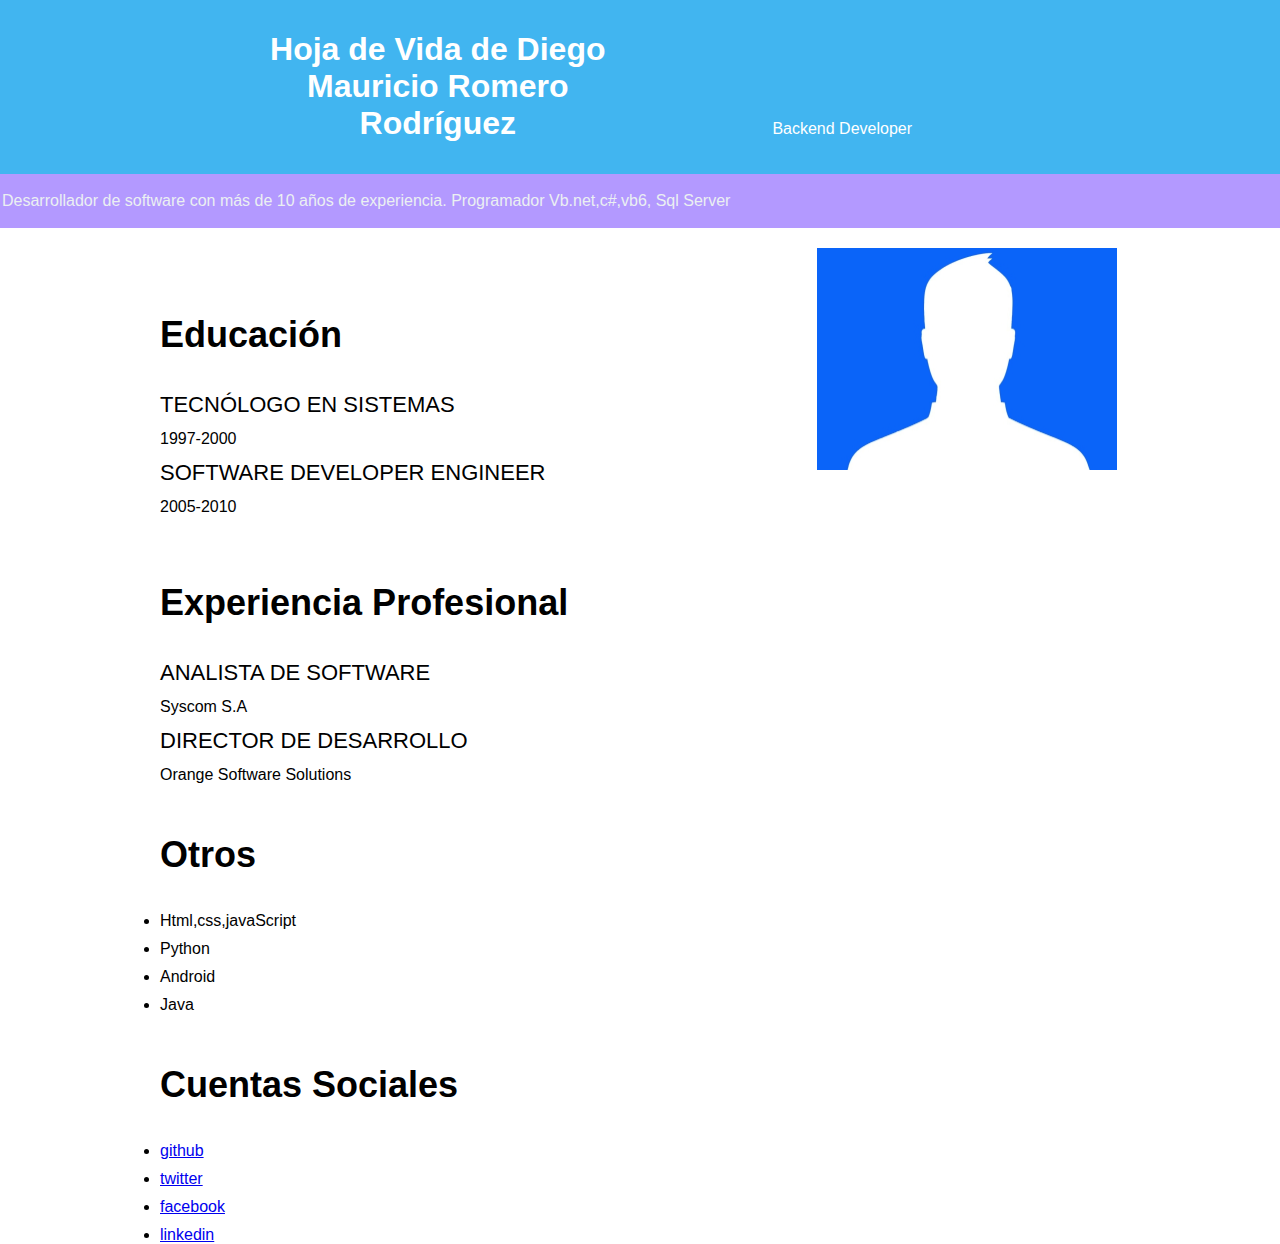
<file: Cv/index.html>
<!DOCTYPE HTML>     
<html lang="en">
<head>
 <title>Hoja de Vida Diego Mauricio Romero Rodríguez</title>   
 <meta charset="utf-8"/>
 <meta http-equiv="X-UA-Compatible" content="IE=edge" />
 <meta name="viewport" content="width=device-width, initial-scale=1" />
 <meta name="keywords" content="html,CV,Diego,Romero"/>
 <meta name="description" content="Desarrollador de Software .NET, C#, Android, Java "/>
 <meta name="author" content="Orange Software Solutions"/>
 <!-- <meta name="robots" content="noodp"/>-->
 <!-- Meta Open Graph para convertir pagina en web en objeto grafico enriquecido  -->
 <!--<meta property="og:locate" content="es_ES"/>-->
 <!--<meta property="og:title" content="ejemplo de meta Open Graph para presentar en redes sociales"/>-->
 <!--<meta property="og:type" content="article"/>-->
 <!--<meta property="og:description" content="descripcion"/>-->
 <!--<meta property="og:url" content="http:/"/>-->
</head>
<body style="font-family: Arial, Helvetica, sans-serif;margin: 0;">
 <header style="background-color:#41b5f0;color: white;text-align: center;padding: 10px ;">
  <h1 style="display: inline-block;width: 400px;font-weight: 700;">Hoja de Vida de Diego Mauricio Romero Rodríguez</h1> 
  <p style="display: inline-block;width: 400px;font-weight: 200;">Backend Developer</p>
 </header>
 <div class="" style="background-color:#b399ff;color:#ebf0f2;padding: 2px">
  <p> Desarrollador de software con más de 10 años de experiencia. Programador Vb.net,c#,vb6, Sql Server </p>
 </div>
 <section>
   <div style="width: 960px;height: 200px;margin-right: auto;margin-left: auto;">
    <div style="margin-top: 50px;display: inline-block;width: 68%;vertical-align: top;">
      <h3 style="font-size: 36px;font-weight: 700;">Educación</h3>
      <div>
        <dl>
          <dt style="font-size: 22px;text-transform: uppercase;margin-bottom: 12px;margin-top: 12px;">Tecnólogo en Sistemas</dt>
          <dd style="margin:0;">1997-2000</dd>
          <dt style="font-size: 22px;text-transform: uppercase;margin-bottom: 12px;margin-top: 12px;">Software Developer Engineer</dt>
          <dd style="margin:0;">2005-2010</dd>
        </dl>
      </div> 
    </div>
    <div style="display: inline-block;width: 30%; margin-top: 20px;">
      <img src="assets/images/perfil_01.jpg" width="300">
    </div>
    <div style="margin-top: 50px;">
      <h3 style="font-size: 36px;font-weight: 700;">Experiencia Profesional</h3>
      <div>
        <dl>
          <dt style="font-size: 22px;text-transform: uppercase;margin-bottom: 12px;margin-top: 12px;">Analista de software</dt>
          <dd style="margin:0;">Syscom S.A</dd>
          <dt style="font-size: 22px;text-transform: uppercase;margin-bottom: 12px;margin-top: 12px;">Director de Desarrollo</dt>
          <dd style="margin:0;">Orange Software Solutions</dd>
        </dl>
      </div> 
    </div>
    <div style="margin-top: 50px;">
      <h3 style="font-size: 36px;font-weight: 700;">Otros</h3>
      <ul style="margin-top: 12px;padding: 0px;">
        <li style="margin-top: 10px;">Html,css,javaScript </li>
        <li style="margin-top: 10px;">Python</li>
        <li style="margin-top: 10px;">Android</li>
        <li style="margin-top: 10px;">Java</li>
      </ul>  
    </div>
    <div style="margin-top: 50px;">
      <h3 style="font-size: 36px;font-weight: 700;">Cuentas Sociales</h3>
      <ul style="margin-top: 12px;padding: 0px;">
        <li style="margin-top: 10px;">
          <a href="https://github.com/diegoromero-sd">github</a>
        </li>  
        <li style="margin-top: 10px;">
          <a href="https://twitter.com/diegoromerosd">twitter</a>
        </li>
        <li style="margin-top: 10px;">
          <a href="https://www.facebook.com/dmaromero/">facebook</a>
        </li> 
        <li style="margin-top: 10px;">
          <a href="https://www.linkedin.com/in/diego-romero-52381514a/">linkedin</a>
        </li> 
      </ul>  
    </div>
   </div>
 </section>

 
 <!-- <main>
  <address>
   <h5>Contacto</h5>
  </address>
 </main>
 <footer style="vertical-align: bottom;">
  <h2 id="copyright">Copyright and attribution</h2>
 </footer> -->

</body>

</html>
</file>
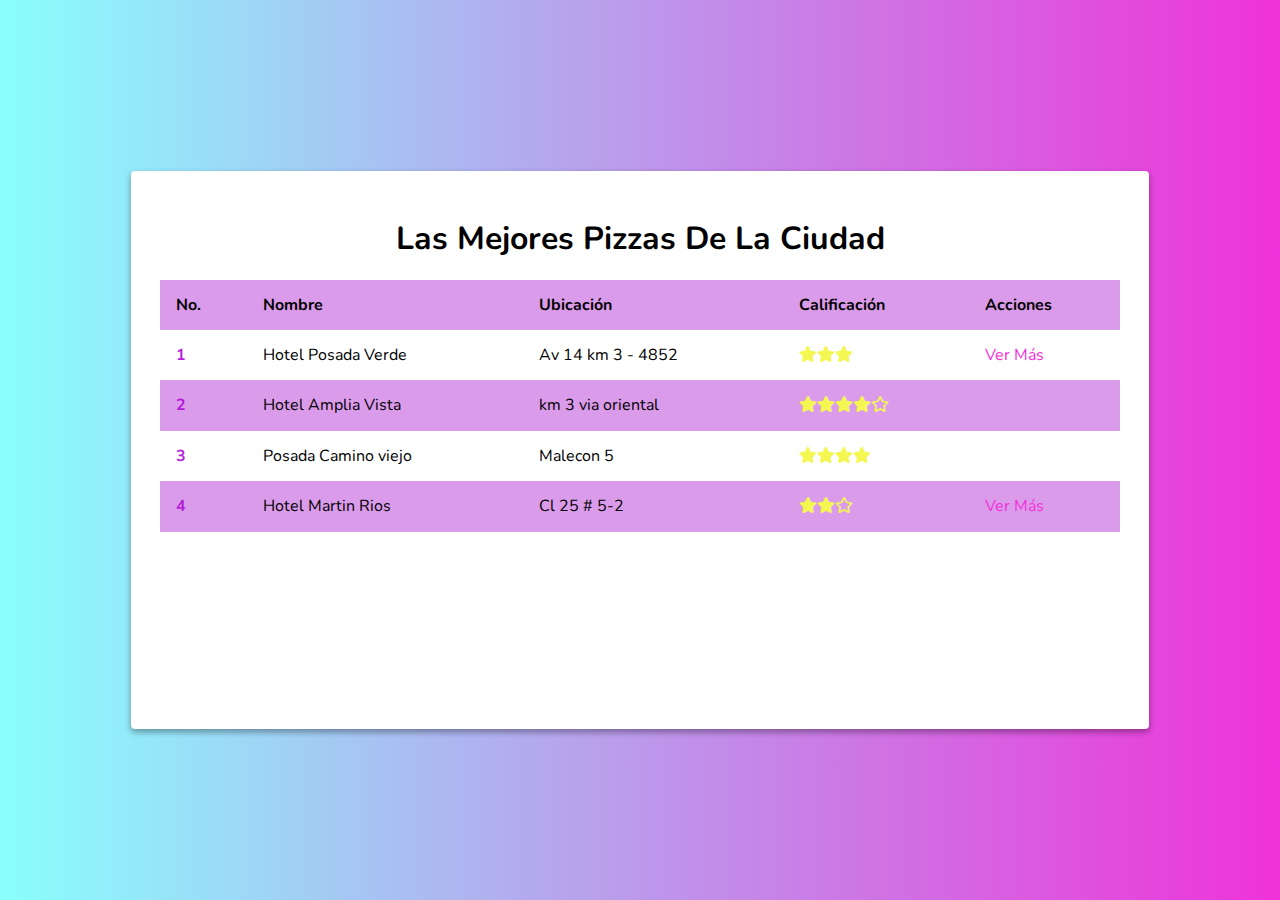
<file: design/index.html>
<!DOCTYPE HTML>     
<html lang="en">
<head>
 <title>Las mejores pizzas de la ciudad</title>   
 <meta charset="utf-8">
 <meta name="viewport" content="width=device-width, initial-scale=1.0">
 <link rel="stylesheet" href="./assets/css/main.css">
 <link rel="stylesheet" href="./assets/css/normalize.css">
 <!-- otra forma de vincular css normalize
 <link rel="stylesheet" href="https://necolas.github.io/normalize.css/8.0.1/normalize.css">
 -->
 <link rel="stylesheet" href="./assets/fontawesome-5.15.3/css/fontawesome.min.css">
 <link rel="stylesheet" href="./assets/fontawesome-5.15.3/css/solid.min.css">
 <link rel="stylesheet" href="./assets/fontawesome-5.15.3/css/regular.min.css">
 <!--en href dos puntos sirven para volver a carpeta anterior-->
 <link href="https://fonts.googleapis.com/css2?family=Nunito:wght@300&display=swap" rel="stylesheet"> 
 <link href="https://fonts.googleapis.com/css2?family=Raleway&display=swap" rel="stylesheet"> 
 <link
    rel="stylesheet"
    href="https://cdnjs.cloudflare.com/ajax/libs/animate.css/4.1.1/animate.min.css"
  />
</head>
<body>
 <div class="container">
  <div class="content animate__animated animate__fadeInDown">
   <header>
     <h1 class="title">Las mejores pizzas de la ciudad</h1>
   </header>
   <table class="table">
     <tr> 
       <th>No.</th>
       <th>Nombre</th>
       <th>Ubicación</th>
       <th>Calificación</th>
       <th>Acciones</th>
     </tr>
     <tr>
       <td>1</td>
       <td>Hotel Posada Verde</td>
       <td>Av 14 km 3 - 4852</td>
       <td><i class="fas fa-star"></i><i class="fas fa-star"></i><i class="fas fa-star"></i></td>
       <td>
        <a href="restaurante.html">Ver Más</a>   
       </td>
     </tr>
     <tr>
      <td>2</td>
      <td>Hotel Amplia Vista</td>
      <td>km 3 via oriental </td>
      <td><i class="fas fa-star"><i class="fas fa-star"><i class="fas fa-star"><i class="fas fa-star"><i class="far fa-star"></i></td>
      <td></td>
     </tr>
     <tr>
      <td>3</td>
      <td>Posada Camino viejo</td>
      <td>Malecon 5</td>
      <td><i class="fas fa-star"></i><i class="fas fa-star"></i><i class="fas fa-star"></i><i class="fas fa-star"></i></td>
      <td></td>
     </tr>
     <tr>
      <td>4</td>
      <td>Hotel Martin Rios</td>
      <td>Cl 25 # 5-2</td>
      <td><i class="fas fa-star"></i><i class="fas fa-star"></i><i class="far fa-star"></i></td>
      <td>
        <a href="restaurante.html">Ver Más</a>   
      </td>
     </tr>
   </table>
  </div>
  <!--
  <div class="boton">
    <button id="boton-pago" type="button" name="button">Pagar</button> 
  </div>
  <div class="red texto-blanco">
    
  </div>
   -->
 </div>
<!-- solo para script pequeños
 <script type="text/javascript">
  console.log("ejemplo javascript");
 </script>
 -->
 <script src="./assets/js/main.js"> </script>
</body>
</html>
</file>
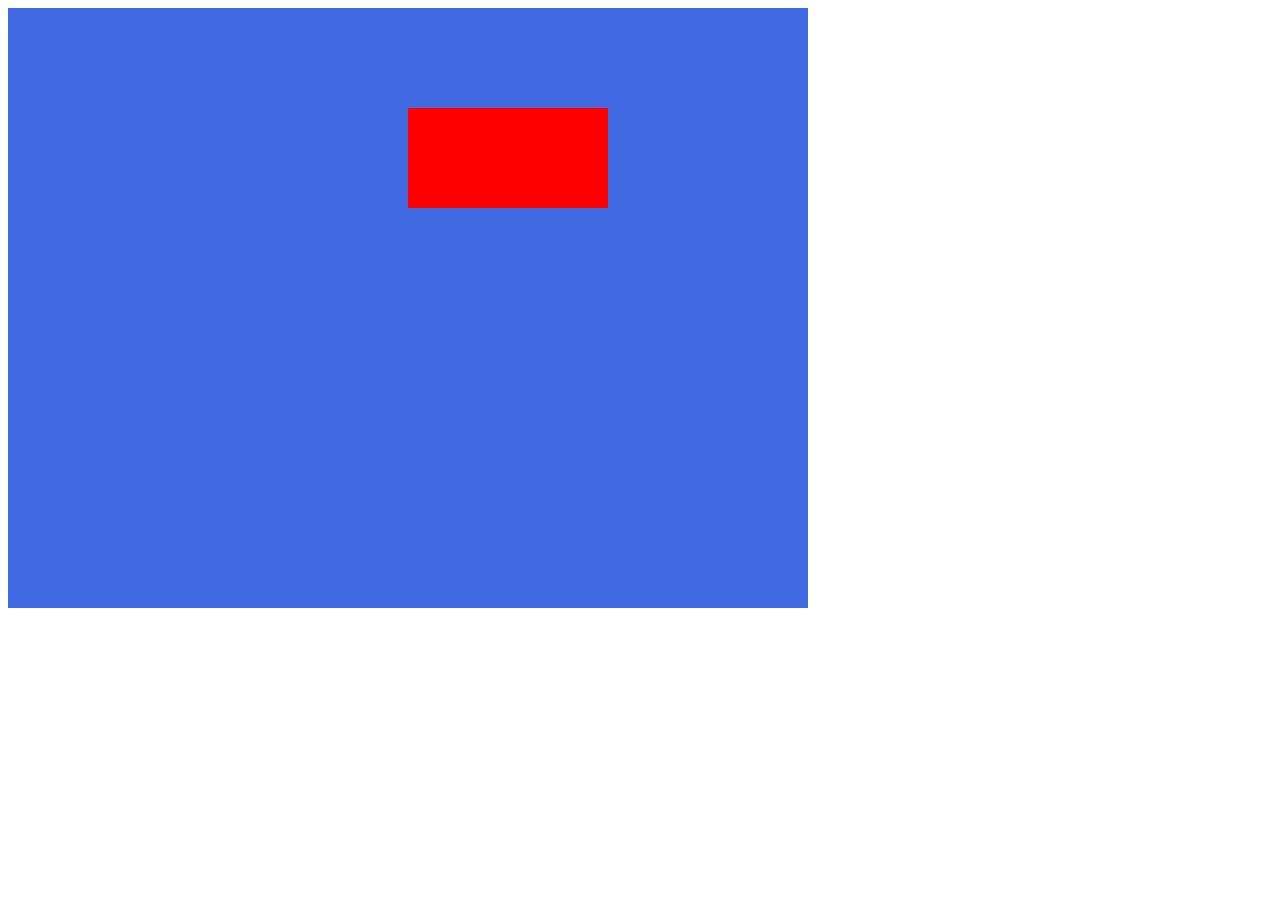
<file: design/position.html>
<!DOCTYPE HTML>     
<html>
    <head>
     <meta charset="utf-8"/>
     <link rel="stylesheet" href="./assets/css/main.css">
    </head>
    <body>
        <div class="contenedor-posicionado">
            <div class="elemento"></div>
        </div>   
    </body> 
</html>
</file>
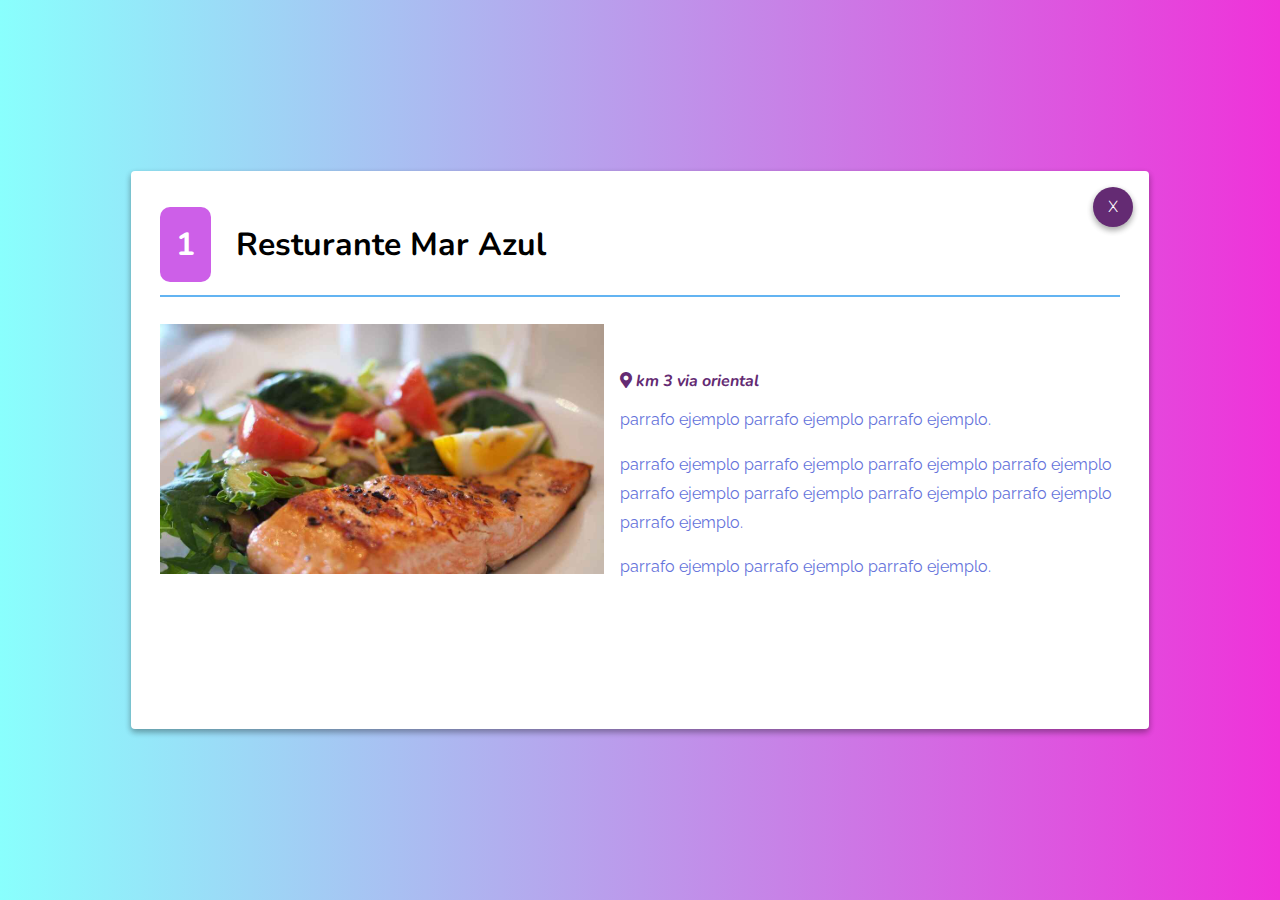
<file: design/restaurante.html>
<!DOCTYPE HTML>     
<html>
<head>
  <meta charset="utf-8"/>
  <meta name="viewport" content="width=device-width, initial-scale=1.0">
  <title>Las mejores pizzas de la ciudad</title>   
  <link rel="stylesheet" href="./assets/css/main.css">
  <link rel="stylesheet" href="./assets/css/normalize.css">
  <link rel="stylesheet" href="./assets/fontawesome-5.15.3/css/fontawesome.min.css">
  <link rel="stylesheet" href="./assets/fontawesome-5.15.3/css/solid.min.css">
  <link href="https://fonts.googleapis.com/css2?family=Nunito:wght@300&display=swap" rel="stylesheet"> 
  <link href="https://fonts.googleapis.com/css2?family=Raleway&display=swap" rel="stylesheet"> 
  <link
    rel="stylesheet"
    href="https://cdnjs.cloudflare.com/ajax/libs/animate.css/4.1.1/animate.min.css"
  />
</head>
<body>
 <div class="container">
  <div class="content animate__animated animate__fadeInDown">
    <div class="actions">
     <a href=".." class="close"> <!--retroceder página-->
       <span>X</span>
     </a>
    </div>
   <header>
       <h2 class="title-item">
         <span class="position">1</span> 
         Resturante Mar Azul
        </h2>
   </header>
   <section>
       <img src="./assets/images/marazul.jpg" alt="delicioso pescado" class="main-image">
       <div class="text">
        <address class="address">
         <i class="fas fa-map-marker-alt"></i>
         km 3 via oriental
        </address>
        <p class="paragraph">parrafo ejemplo parrafo ejemplo parrafo ejemplo.</p>
        <p class="paragraph">parrafo ejemplo parrafo ejemplo parrafo ejemplo parrafo ejemplo parrafo ejemplo parrafo ejemplo parrafo ejemplo parrafo ejemplo parrafo ejemplo.</p>
        <p class="paragraph">parrafo ejemplo parrafo ejemplo parrafo ejemplo.</p>
       </div>
   </section>
  </div>
 </div>
 <script src="./assets/js/main.js"> </script>
</body>
</html>
</file>
<file: design/assets/css/main.css>
/* Aprendiendo css 

colores FROM  coolors.co, color.adobe.com/es/create
, flatuicolors.com, materialpalette.com, material.io
'#CD5FE8,'#6573DB,'#8751F5,'#63B4F2,'#5FE8E8
*/
/*fuentes gratuitas: fonts.google.com*/
/*animaciones: animate.css librerias   https://animate.style/*/
html{
    font-family: 'Nunito', sans-serif;
}
a{
    text-decoration: none ; /*decorar links*/
    color: #ef32d9;
}
.title{
 text-transform: capitalize; /*formato de mayuscula,minuscula, letras capitale,etc*/
 text-align: center;
}
.title-item{
    /*
    border-bottom-style: solid;
    border-width: 2px;
    border-color: #63B4F2;
   */
   border-bottom:solid 2px #63B4F2;
   padding-bottom: 1em;
   font-size: 2em;
   /*padding arriba,derecha,abajo,izquierda o  arriba/abajo  derecha/izq*/ 
}
.position{
background-color:#CD5FE8 ;
color: white;
padding: 0.5em; /*shorthan propierties: se puede especificar cada lado o un solo valor para todos*/
border-radius: 10px;
margin-right: 0.5em;
}
.address{
    font-weight: bold;
    color: #642B73;
    font-weight: 2.5em;
    margin-top: 3em;
    display: inline-block;
}
p{
    font-family: 'Raleway', sans-serif;
    color: #6573DB;
}
.paragraph{
    line-height: 1.8em;
    font-weight: 300%;
}
.table{
    width: 100%;
    border-spacing:0;
}
/*dos selectores separadors por coma*/
.table td,.table th{ 
 padding:1em ; /*espacio*/
 text-align: left;
}
/*psudoclases child(1) primer item, even-pares, odd impares */
.table tr:nth-child(odd) {
    background-color:#db9beb;
}
.red{
height: 200px;
width: 100px;
background-color:#63B4F2;
}
.fa-star{
    color:#f4f752 ;
}
#boton-pago{
    background-color:#CD5FE8;
}
td{
    border: 0;
}
/*gradient from https://uigradients.com*/
.container{
   background: #ef32d9;  /* fallback for old browsers respaldo*/
   background: -webkit-linear-gradient(to right, #89fffd, #ef32d9);  /* Chrome 10-25, Safari 5.1-6 */
   background: linear-gradient(to right, #89fffd, #ef32d9); /* W3C, IE 10+/ Edge, Firefox 16+, Chrome 26+, Opera 12+, Safari 7+ */
   height: 100vh; /*relativo al alto total del padre Body*/
   display: flex; /*herramienta de diseño */
   align-items: center;
   justify-content: center;
}
/*posicionamiento de un contenedor*/
/*juego flexboxfroggy.com*/
.content{
    max-width: 960px;
    max-height: 500px;
    width: 100%;
    height: 80vh;
    background-color: white;
    box-shadow: 0 3px 6px rgba(0, 0, 0, 0.16), 0 3px 6px rgba(0, 0, 0, 0.23);
    border-radius: 4px;
    position: relative;
    overflow-y: scroll;
    overflow-x: scroll;
}
.content{
    padding: 1.0em;
}
td{
    display: block;
    width: 100%;
}
td:nth-of-type(1)
{
font-size: 1.5em;  
font-weight: bold;
color:#ae0cd6e7 ; 
}
th{
    display: none;
}

.actions{
    position: absolute;
    top: 1em;
    right: 1em;
}
.close{
    width: 40px;
    height: 40px;
    color: white;
    border-radius: 50%;
    background-color:#642B73 ;
    display: inline-block;
    box-shadow: 0 3px 6px rgba(0, 0, 0, 0.16), 0 3px 6px rgba(0, 0, 0, 0.23);
    font-weight: 300;
    cursor: pointer;
    display: flex;
    align-items: center;
    justify-content: center;
}
img{
    max-width: 100%;
}
.main-image{
    float: left;
    margin-right: 1em;
    height: 250px;
}
/*position  static, relative,absolute, fixed 

 */ 
 .contenedor-posicionado{
     width: 800px;
     height: 600px;
     background: royalblue;
    position: relative;
 }
.elemento{
     background: red;
     width: 200px;
     height: 100px;
     position: absolute; /*mueve el elemento top, left relative= al contenedor sticky
      pegado al contenedor
      */
     top: 100px;
     right: 200px;
 }
/*especificidad: precedencia, peso
jerarquía: atributo style, etiqueta important (sobreescribe a las demás) 
1. important, 2-style, 3-selectores: por ID (#), luego class (.), atributos y pseudoclases
 y por ultimo tipo de elemento (div)
*/
/*pseduclases   con : sobre el elemento*/
a:hover{ 
    opacity: 0.8; /*del 0 al 100%*/
}
a:active{
background: cornflowerblue;
}
a:focus{
    background: royalblue;

}
i:hover{
    color: #63B4F2;
}
@media(min-height:550px) {
.content{
    height: 500px;
}
}
/*para pantallas mayores 900px*/
@media(min-width:900px){
th{
display: table-cell;
}
td{
width: auto;
display: table-cell;
}
td:nth-of-type(1){
font-size: 1em;
}
.content{
    padding: 1.8em;
}
}
    

/*Unidades de medida
 Absolutas y relativas
 Absolutas: mismo valor
 Pixeles(px),Centimetros(cm), Milimetros(mm), Picas(pc), Puntos(pt)
 porcentaje: relativo al contenedor 600px (caja 50% = 300px)
 ems= relativos al tamaño de la fuente (12px 2em= 24px)
 ex= em (fuente del contedor, ) ex raiz del documento
 vw 1% del ancho del viewport    vh
 
 px casi siempre
 relativas: em,% y vw 
media query: propiedades condicionales 
mobile first: prioridad sobre dispositivos
*/
</file>
<file: design/assets/fontawesome-5.15.3/css/solid.min.css>
/*!
 * Font Awesome Free 5.15.3 by @fontawesome - https://fontawesome.com
 * License - https://fontawesome.com/license/free (Icons: CC BY 4.0, Fonts: SIL OFL 1.1, Code: MIT License)
 */
@font-face{font-family:"Font Awesome 5 Free";font-style:normal;font-weight:900;font-display:block;src:url(../webfonts/fa-solid-900.eot);src:url(../webfonts/fa-solid-900.eot?#iefix) format("embedded-opentype"),url(../webfonts/fa-solid-900.woff2) format("woff2"),url(../webfonts/fa-solid-900.woff) format("woff"),url(../webfonts/fa-solid-900.ttf) format("truetype"),url(../webfonts/fa-solid-900.svg#fontawesome) format("svg")}.fa,.fas{font-family:"Font Awesome 5 Free";font-weight:900}
</file>
<file: design/assets/fontawesome-5.15.3/css/regular.min.css>
/*!
 * Font Awesome Free 5.15.3 by @fontawesome - https://fontawesome.com
 * License - https://fontawesome.com/license/free (Icons: CC BY 4.0, Fonts: SIL OFL 1.1, Code: MIT License)
 */
@font-face{font-family:"Font Awesome 5 Free";font-style:normal;font-weight:400;font-display:block;src:url(../webfonts/fa-regular-400.eot);src:url(../webfonts/fa-regular-400.eot?#iefix) format("embedded-opentype"),url(../webfonts/fa-regular-400.woff2) format("woff2"),url(../webfonts/fa-regular-400.woff) format("woff"),url(../webfonts/fa-regular-400.ttf) format("truetype"),url(../webfonts/fa-regular-400.svg#fontawesome) format("svg")}.far{font-family:"Font Awesome 5 Free";font-weight:400}
</file>
